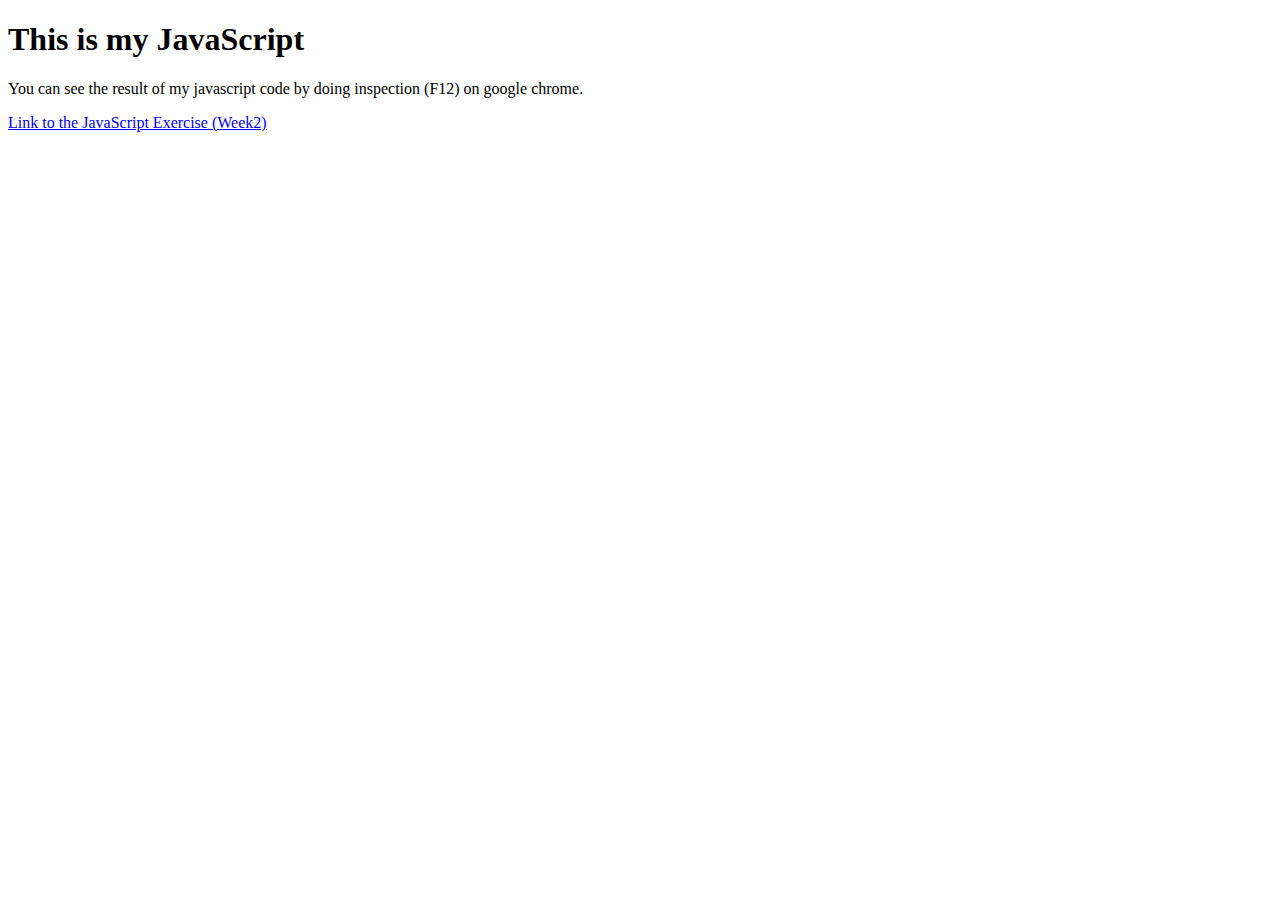
<file: week1/index.html>
<!DOCTYPE html>
<html>
<head>
 <title>JavaScript Week1 </title>
</head>
<body>
    <h1>This is my JavaScript</h1>
    <p>You can see the result of my javascript code by doing inspection (F12) on google chrome.</p>
    <a href="https://github.com/HackYourFuture/JavaScript1/blob/master/Week2/MAKEME.md">Link to the JavaScript Exercise (Week2)</a>
    <script src="script.js"></script>
</body>
</html>
</file>
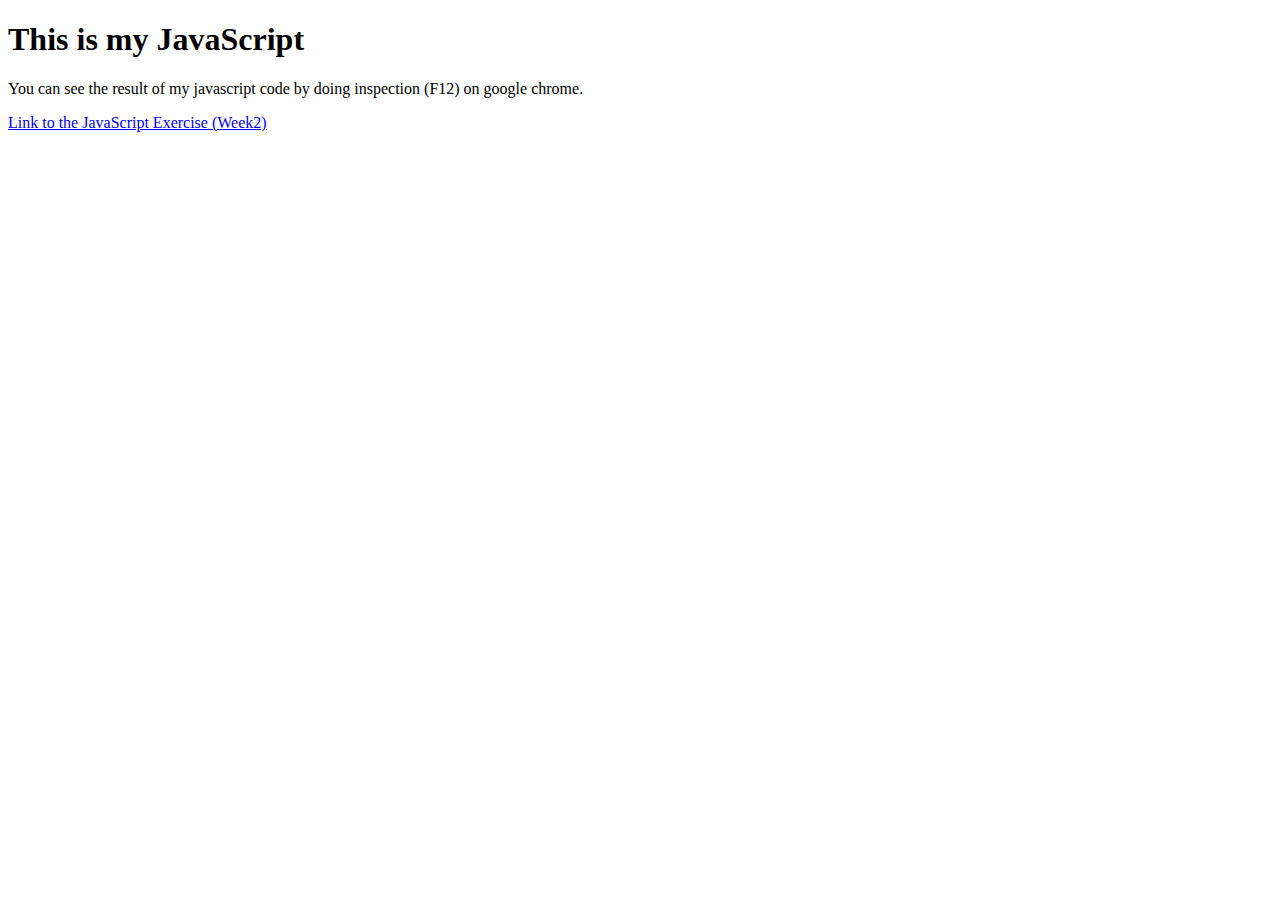
<file: week2/index.html>
<!DOCTYPE html>
<html>
<head>
 <title>JavaScript Week2 </title>
</head>
<body>
    <h1>This is my JavaScript</h1>
    <p>You can see the result of my javascript code by doing inspection (F12) on google chrome.</p>
    <a href="https://github.com/HackYourFuture/JavaScript1/blob/master/Week3/MAKEME.md">Link to the JavaScript Exercise (Week2)</a>
    <script src="script.js"></script>
</body>
</html>
</file>
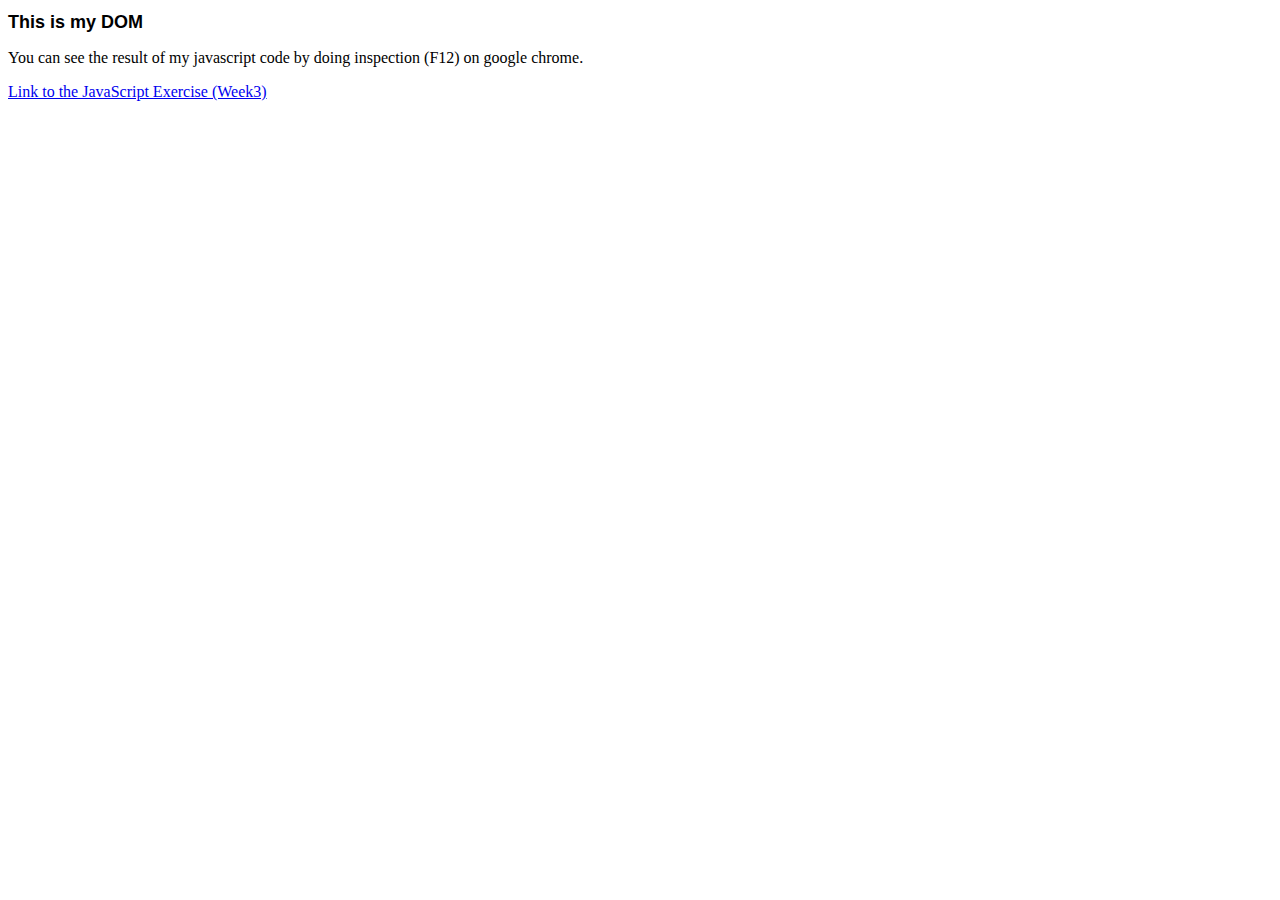
<file: week3/index.html>
<!DOCTYPE html>
<html lang="en">
<head>
  <title>Document</title>
  <link rel="stylesheet" type="text/css" href="main.css">
  <script src="script.js"></script>
</head>
<body>
  <h1>This is my DOM</h1>
    <p>You can see the result of my javascript code by doing inspection (F12) on google chrome.</p>
    <a href="https://github.com/HackYourFuture/JavaScript2/blob/master/Week1/MAKEME.md">Link to the JavaScript Exercise (Week3)</a>
    <!-- <script src="script.js"></script> -->
</body>

</html>
</file>
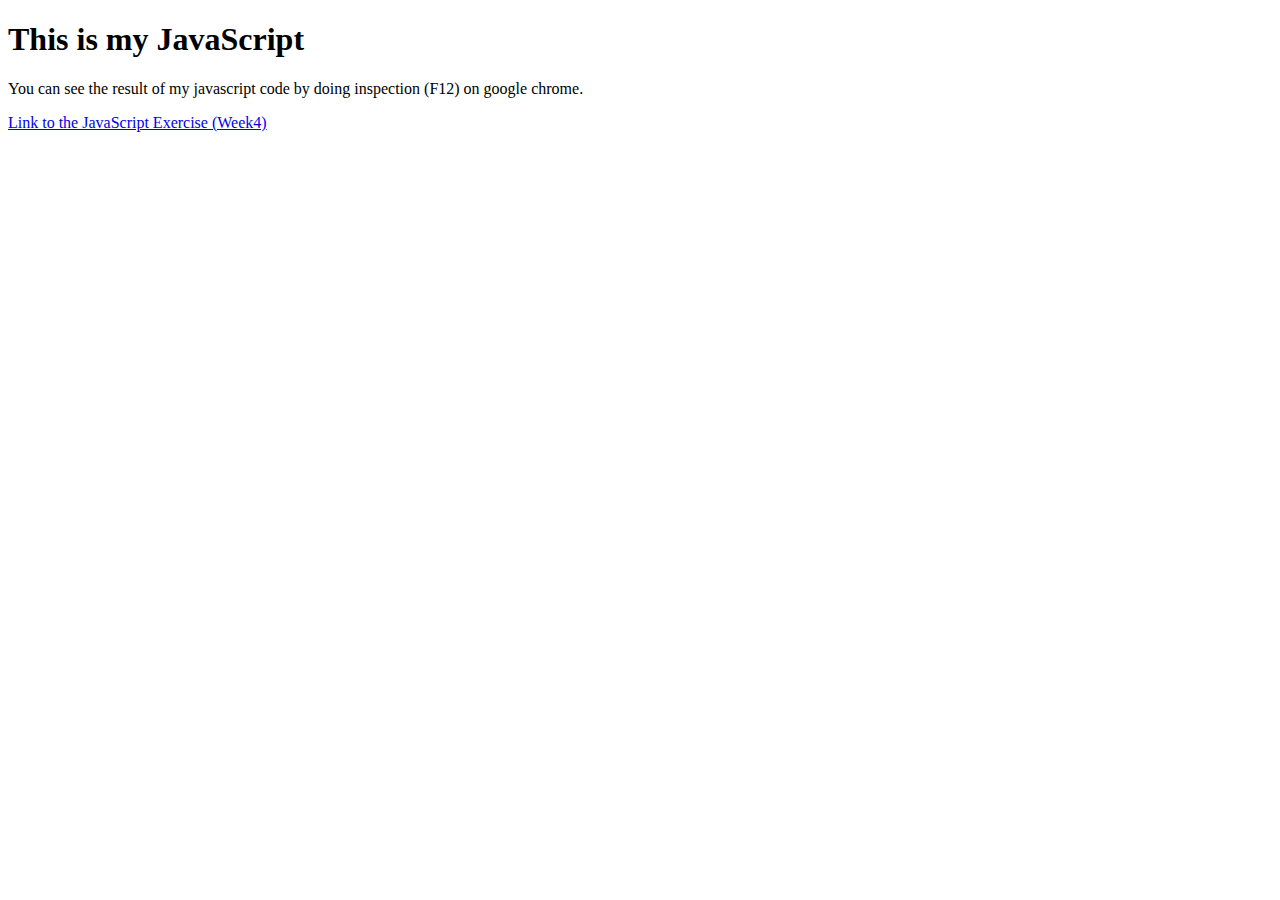
<file: week4/index.html>
<!DOCTYPE html>
<html>
<head>
 <title>JavaScript Week4 </title>
</head>
<body>
    <h1>This is my JavaScript</h1>
    <p>You can see the result of my javascript code by doing inspection (F12) on google chrome.</p>
    <a href="https://github.com/HackYourFuture/JavaScript2/blob/master/Week2/MAKEME.md">Link to the JavaScript Exercise (Week4)</a>
    <script src="script.js"></script>
</body>
</html>
</file>
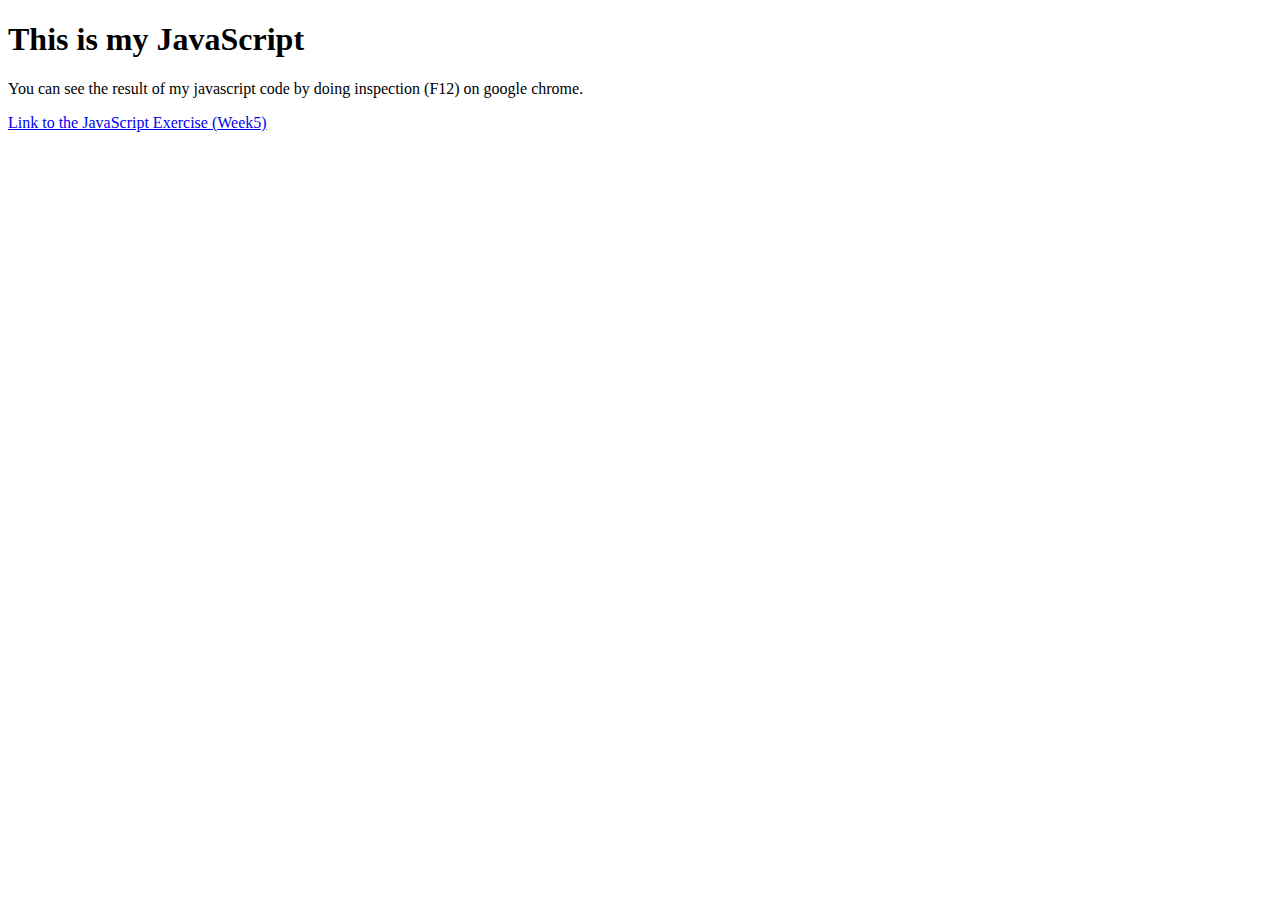
<file: week5/index.html>
<!DOCTYPE html>
<html>
<head>
 <title>JavaScript Week5 </title>
</head>
<body>
    <h1>This is my JavaScript</h1>
    <p>You can see the result of my javascript code by doing inspection (F12) on google chrome.</p>
    <a href="https://github.com/HackYourFuture/JavaScript2/blob/master/Week3/MAKEME.md">Link to the JavaScript Exercise (Week5)</a>
    <script src="script.js"></script>
</body>
</html>
</file>
<file: week3/main.css>
ul {
    list-style-type: none;
    padding: 0;
  }
li {
    background-color: rgb(230, 230, 230);
    /* color: #26a07b; */
    color: rgb(35, 170, 100);
    padding-left: 20px;
  }
  
h1 {
    font-family: 'Segoe UI', Tahoma, Geneva, Verdana, sans-serif;
    font-size: 18px;
  }
  
h2 {
    font-family: 'Segoe UI', Tahoma, Geneva, Verdana, sans-serif;
    font-size: 14px;
  }
  
h3 {
    font-family: Cambria, Georgia, Times, 'Times New Roman', serif;
    font-size: 12px;
  }
  
img {
    height: 150px;
    width: 150px;
    border-radius: 50%;
  }
</file>
